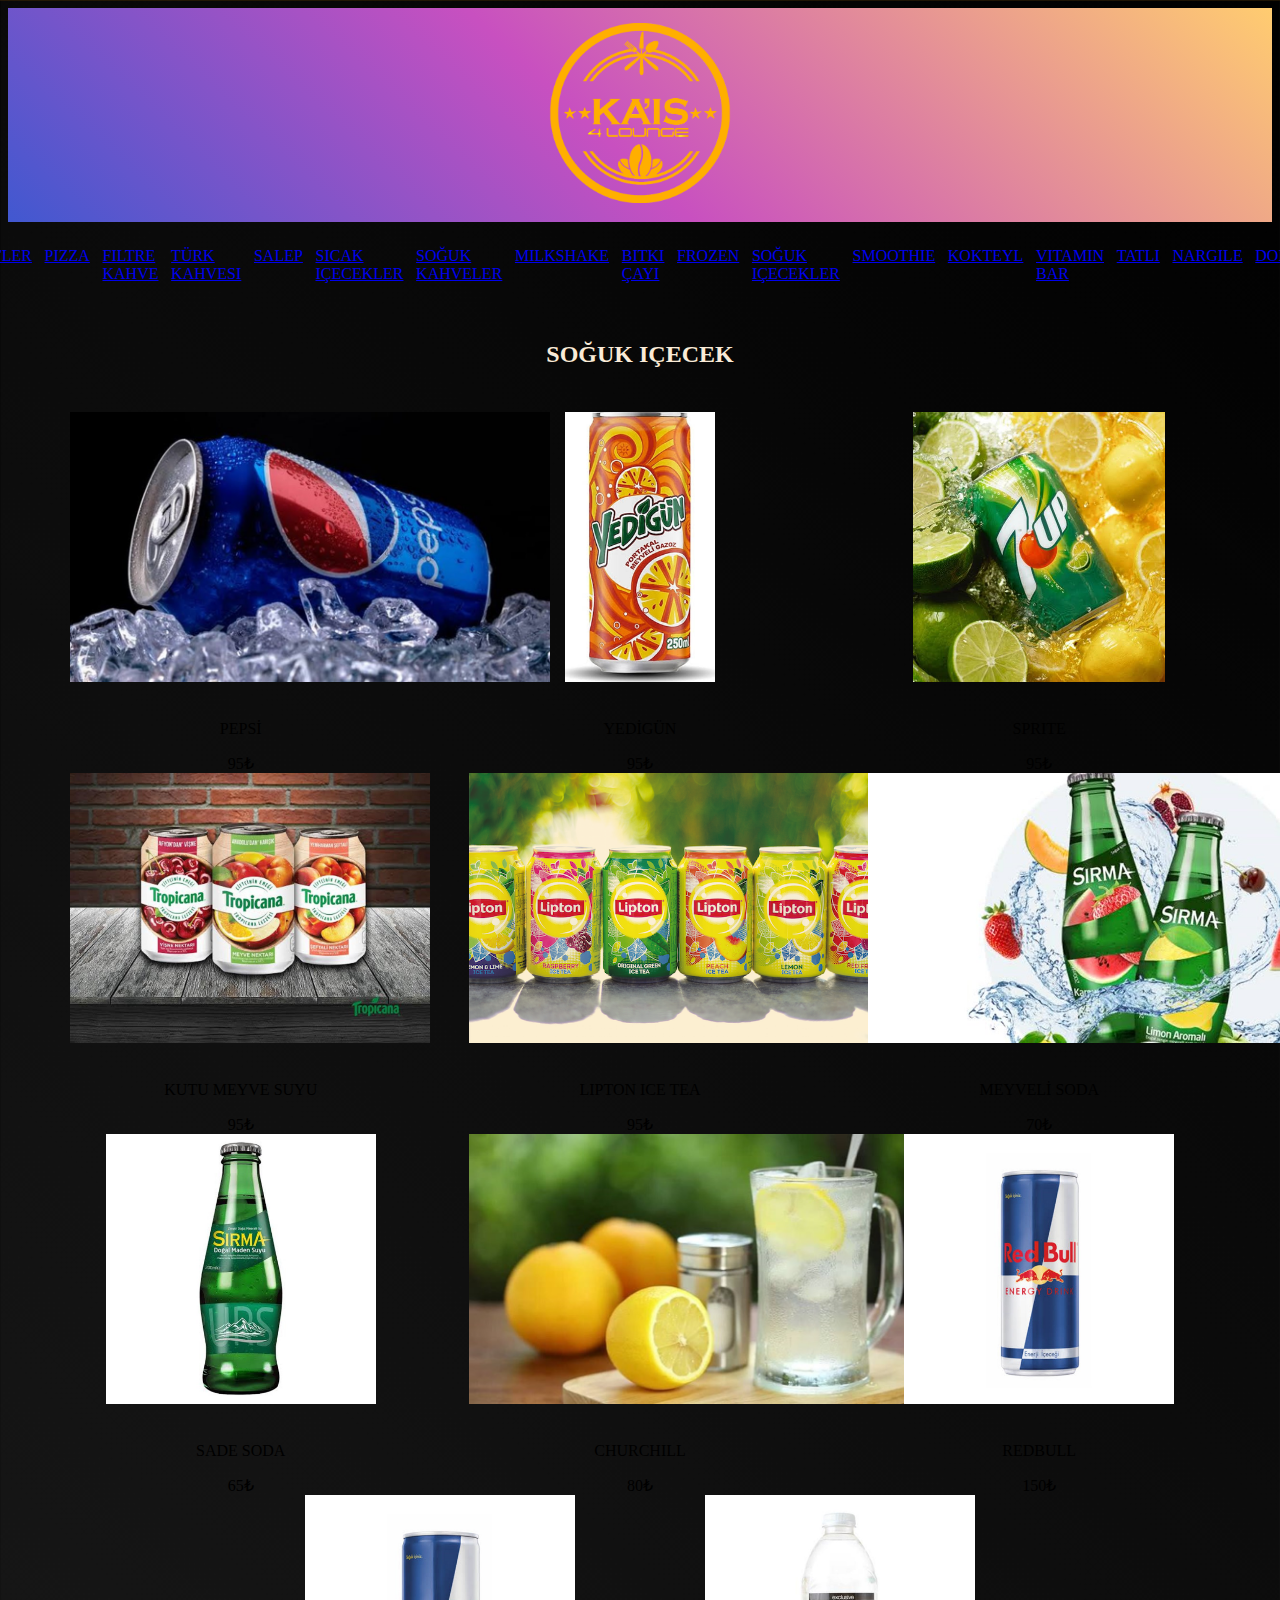
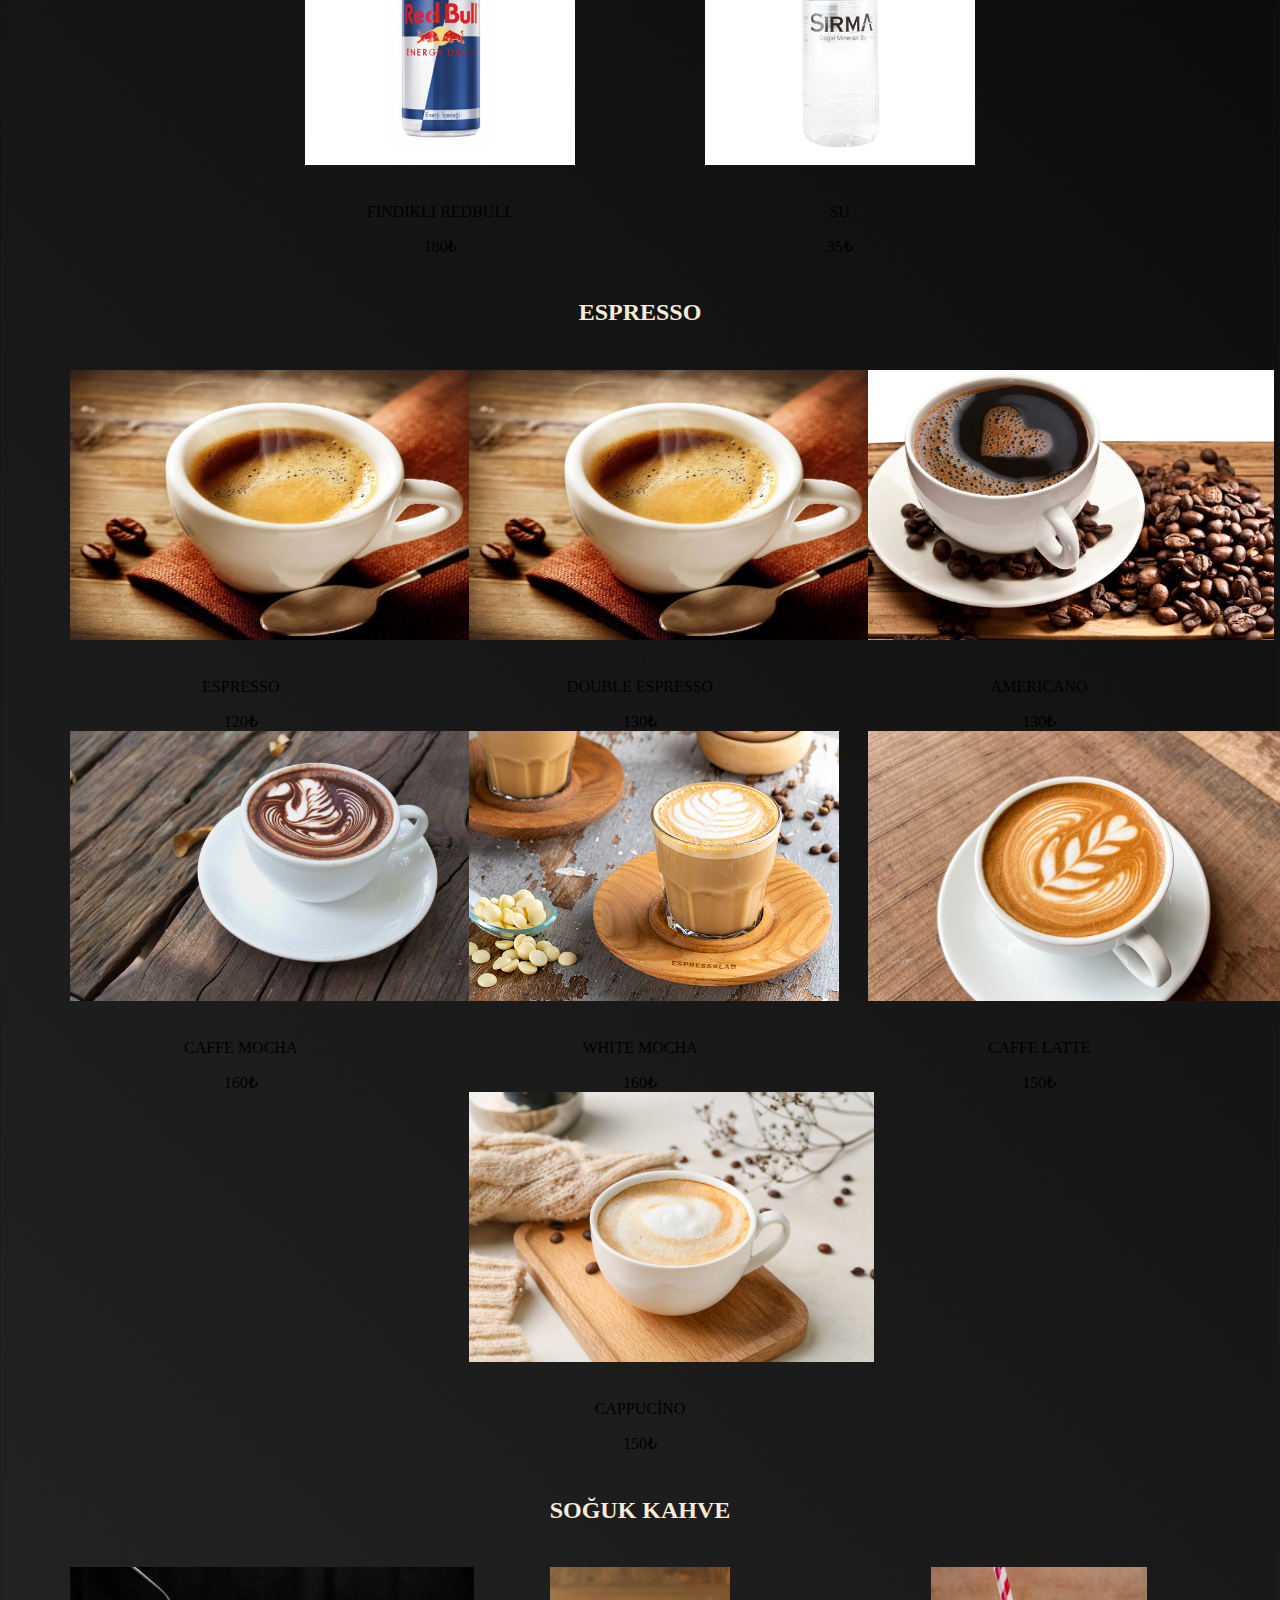
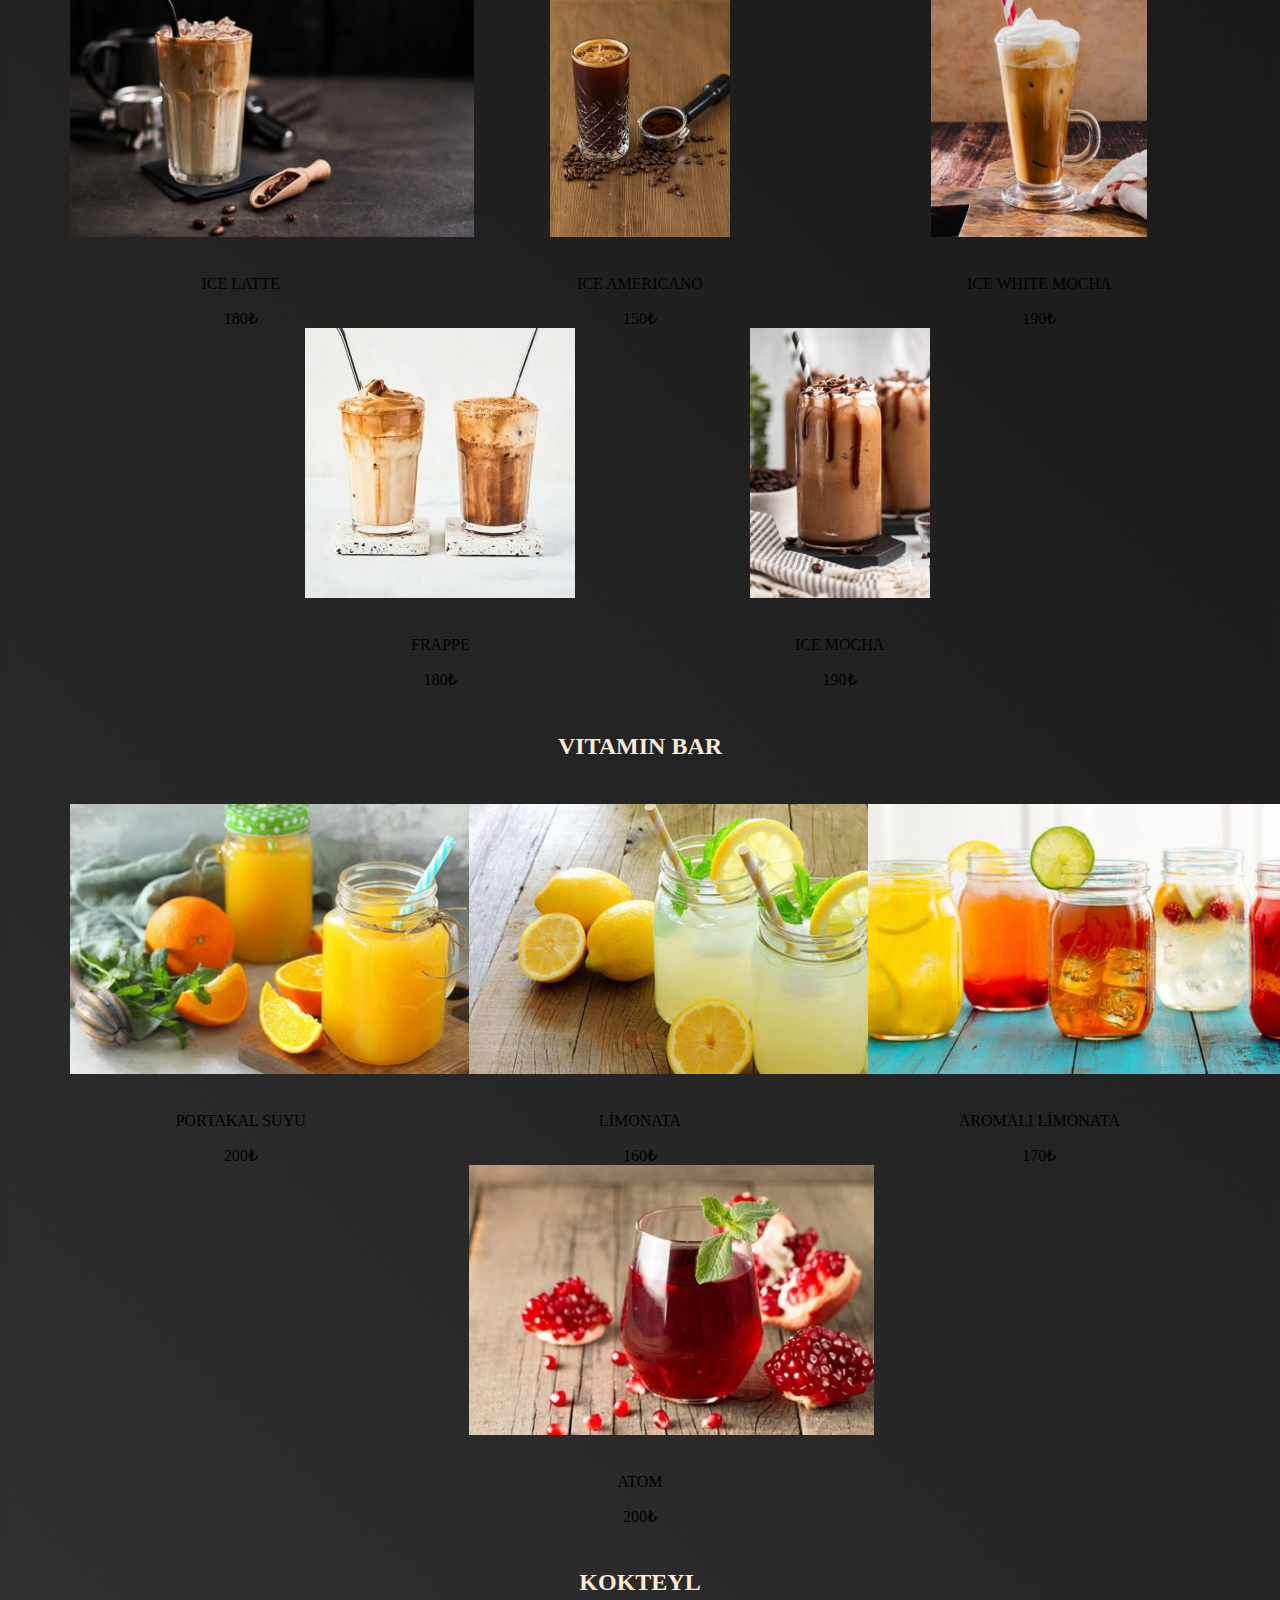
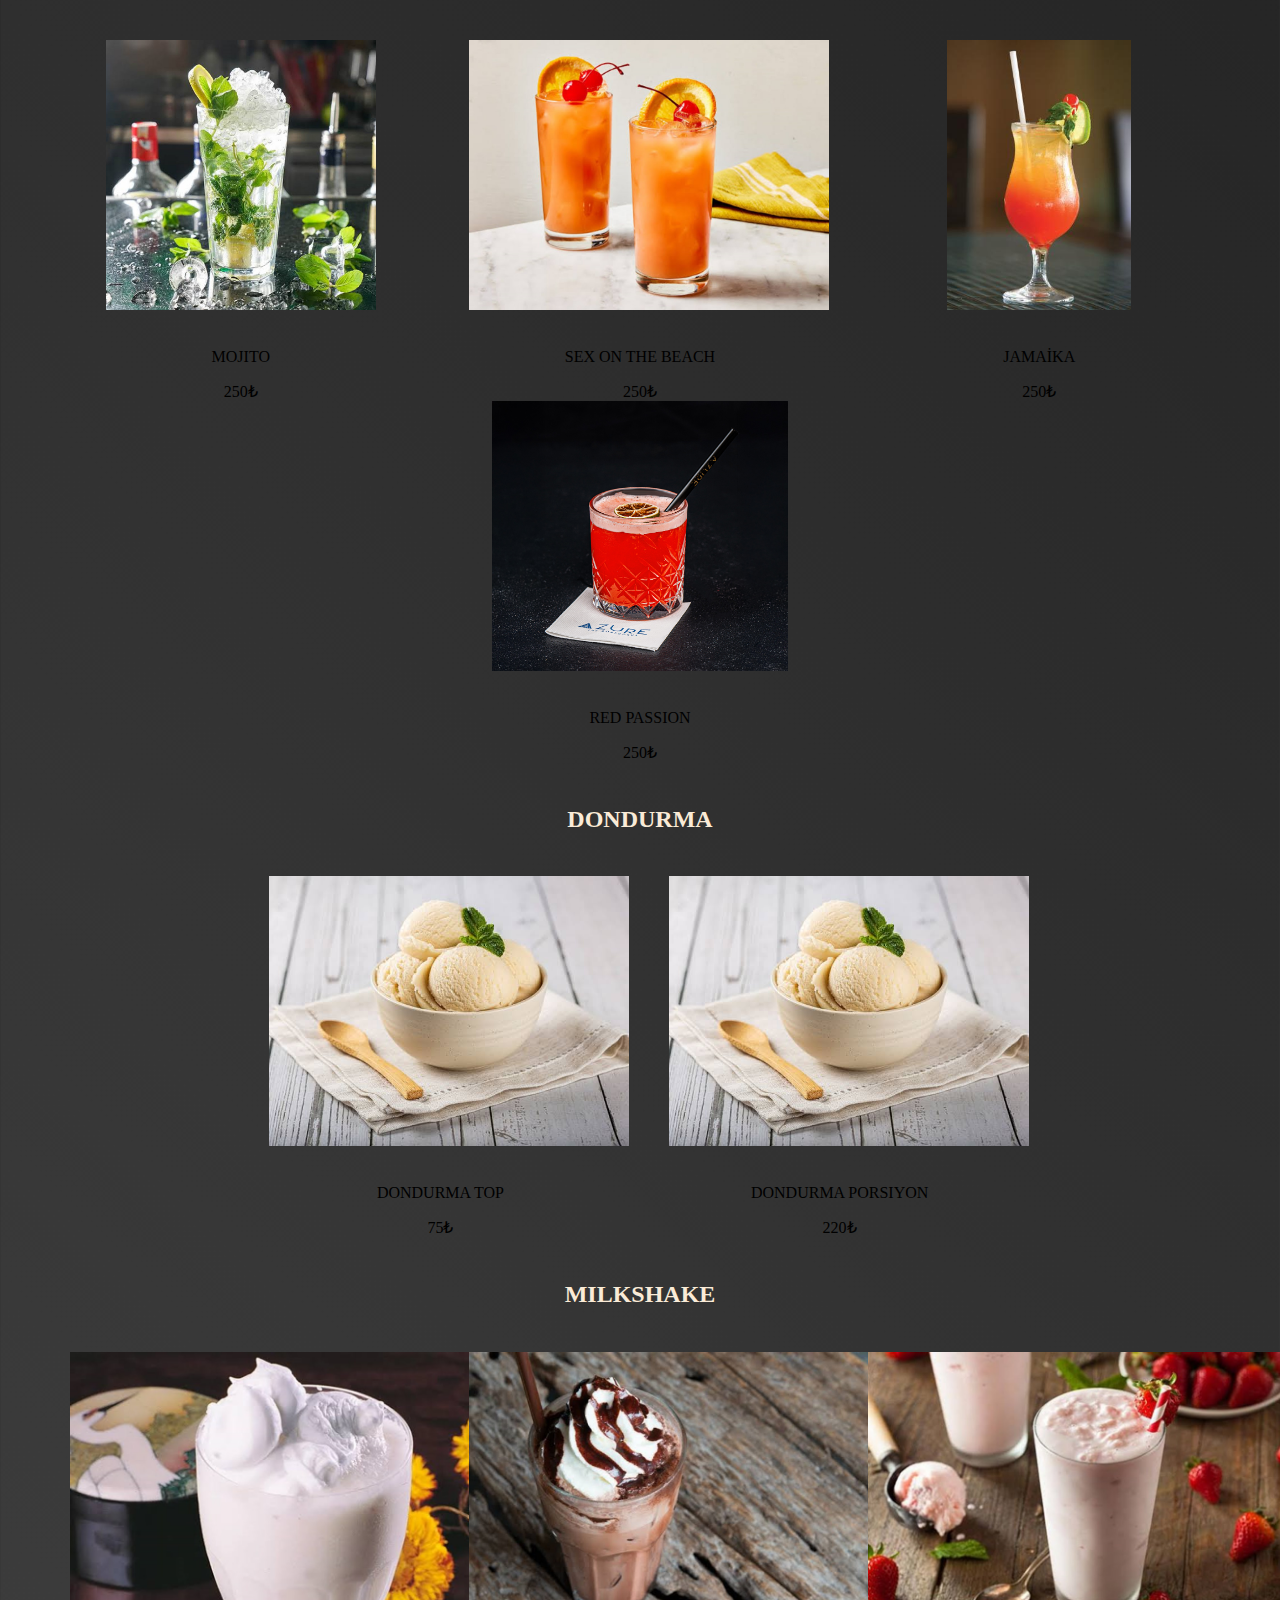
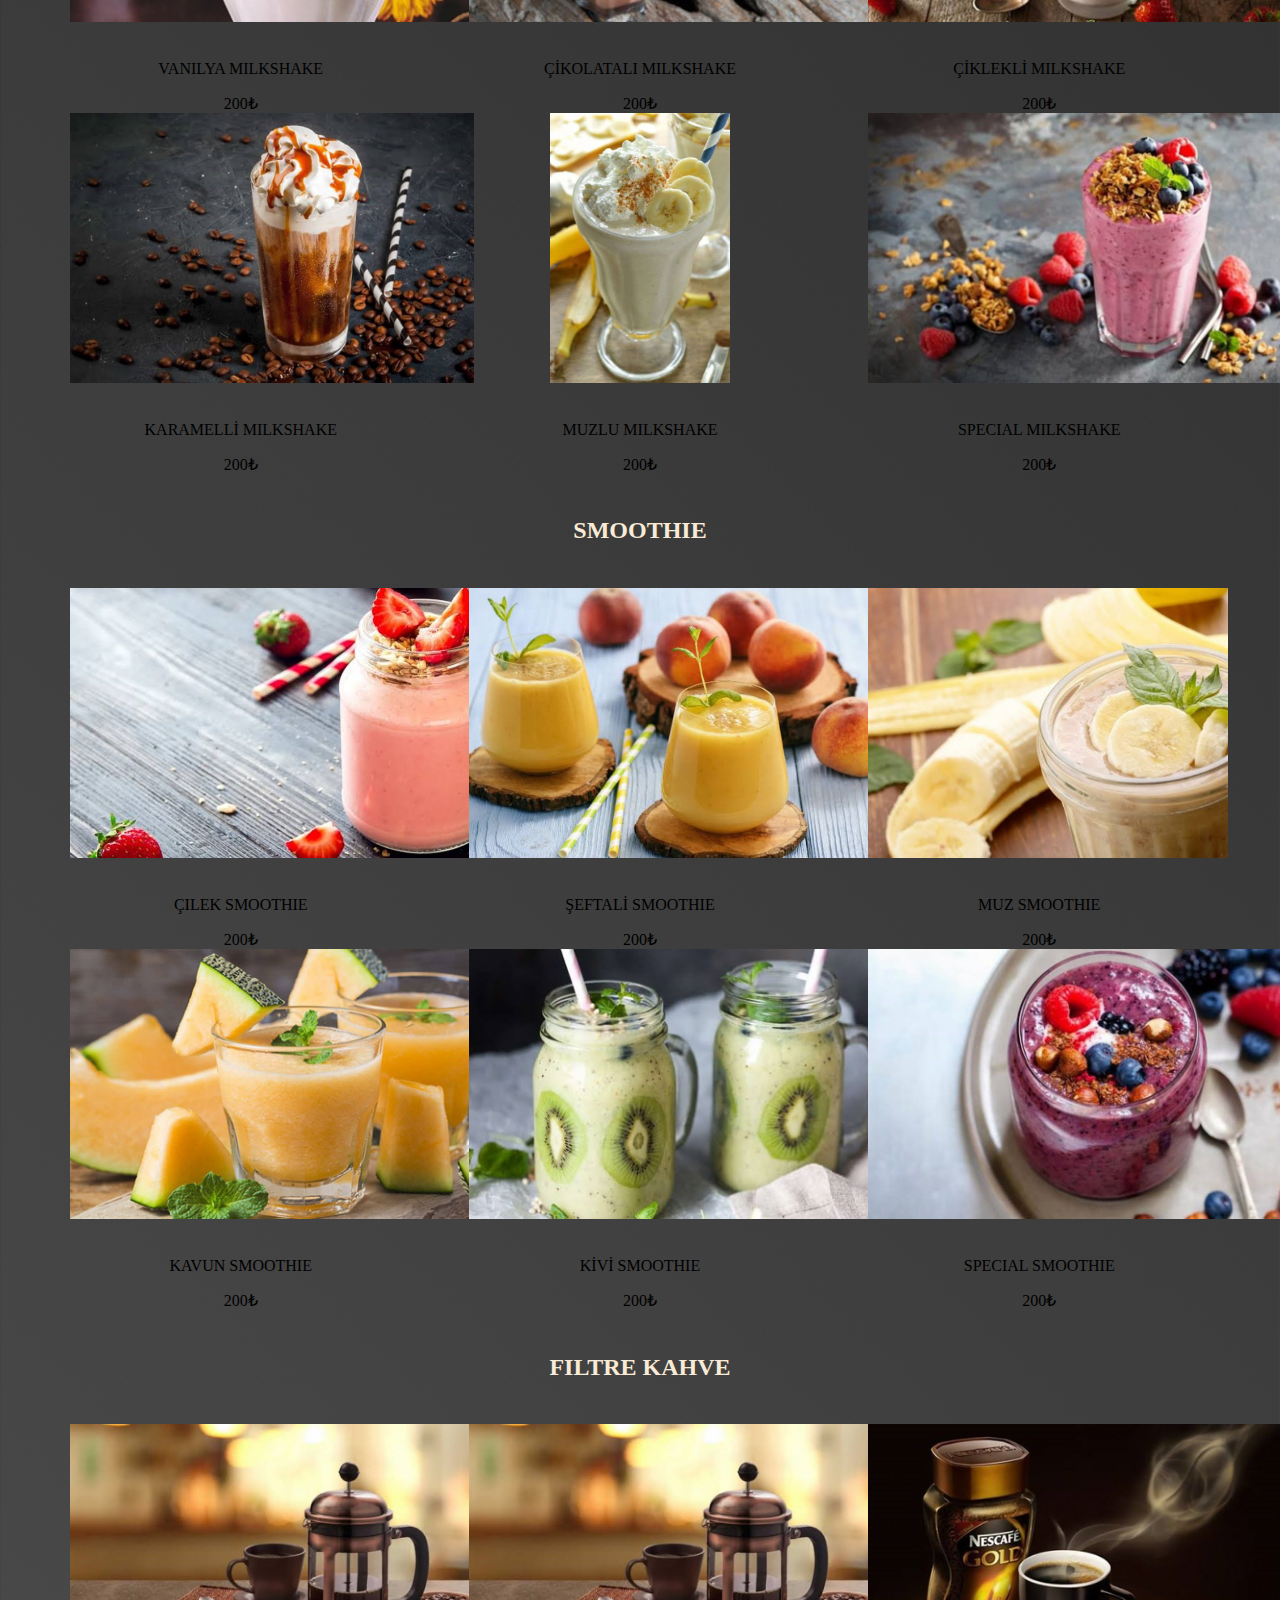
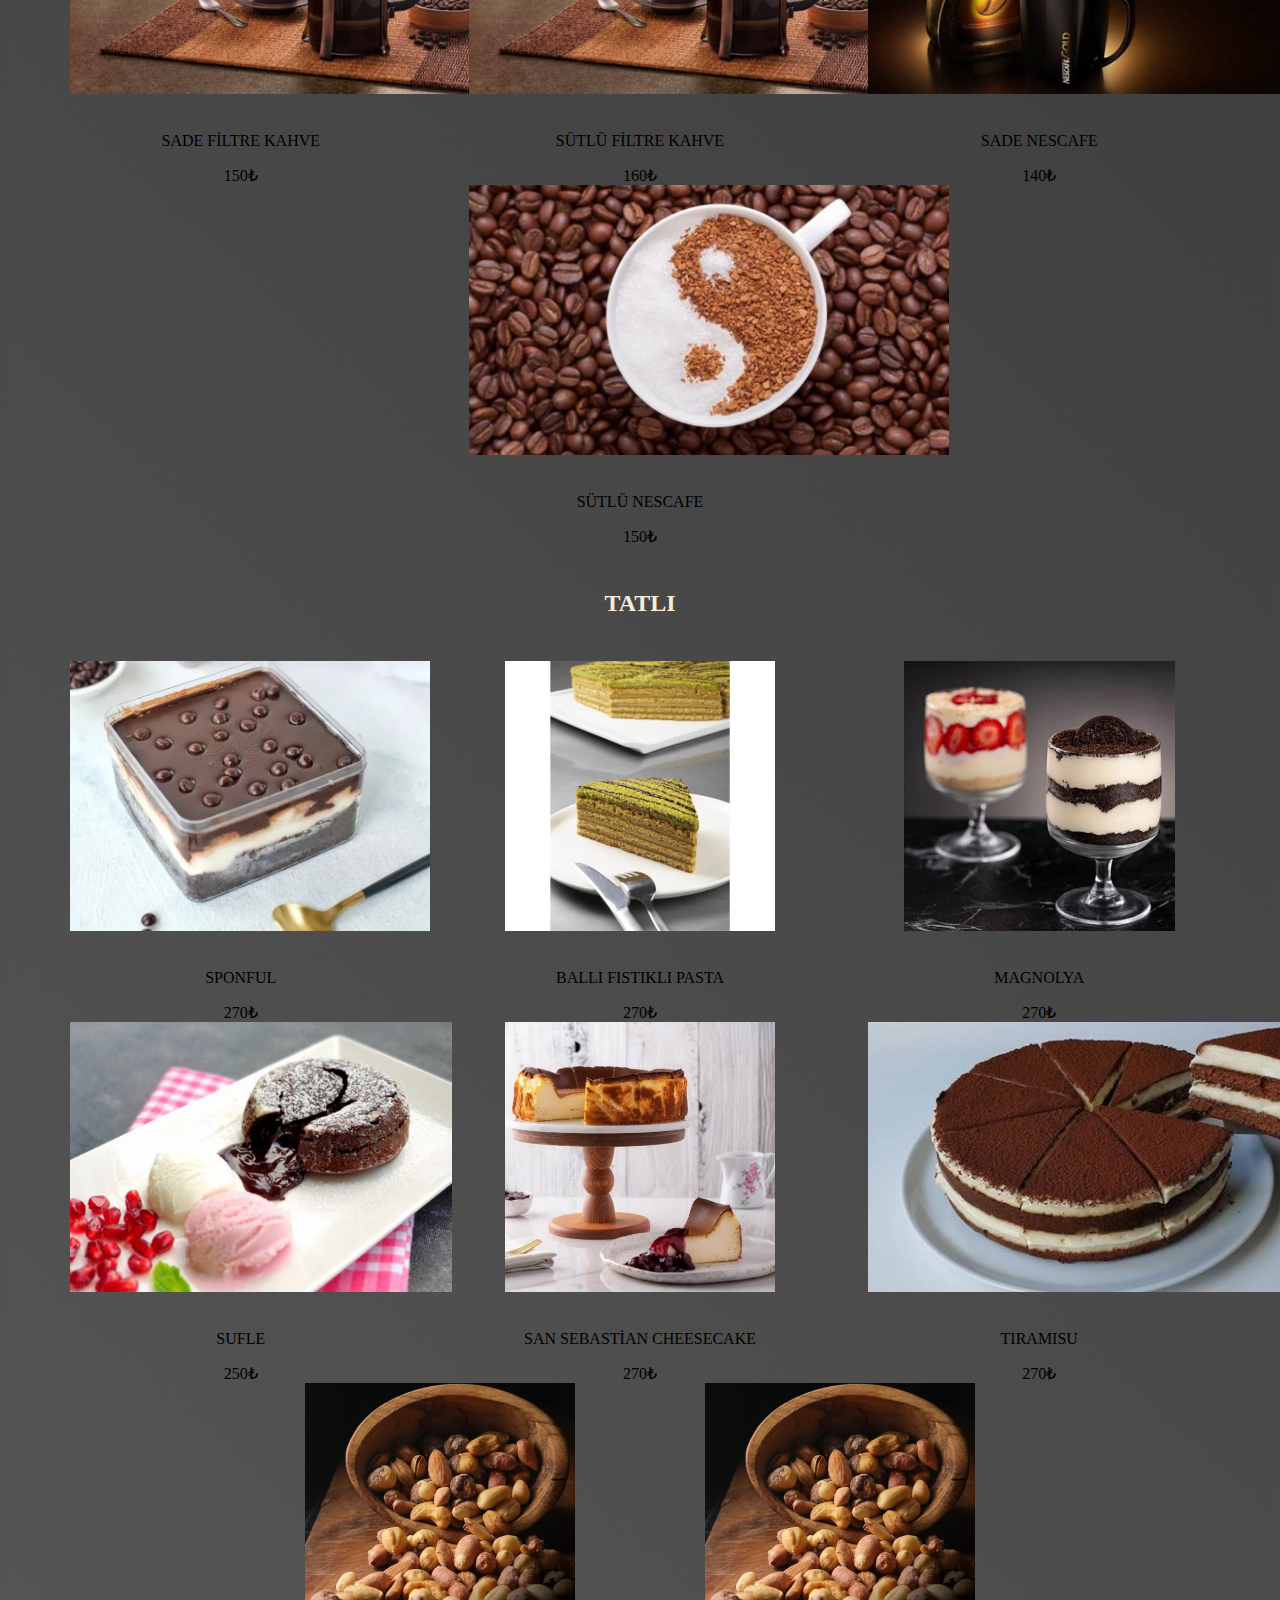
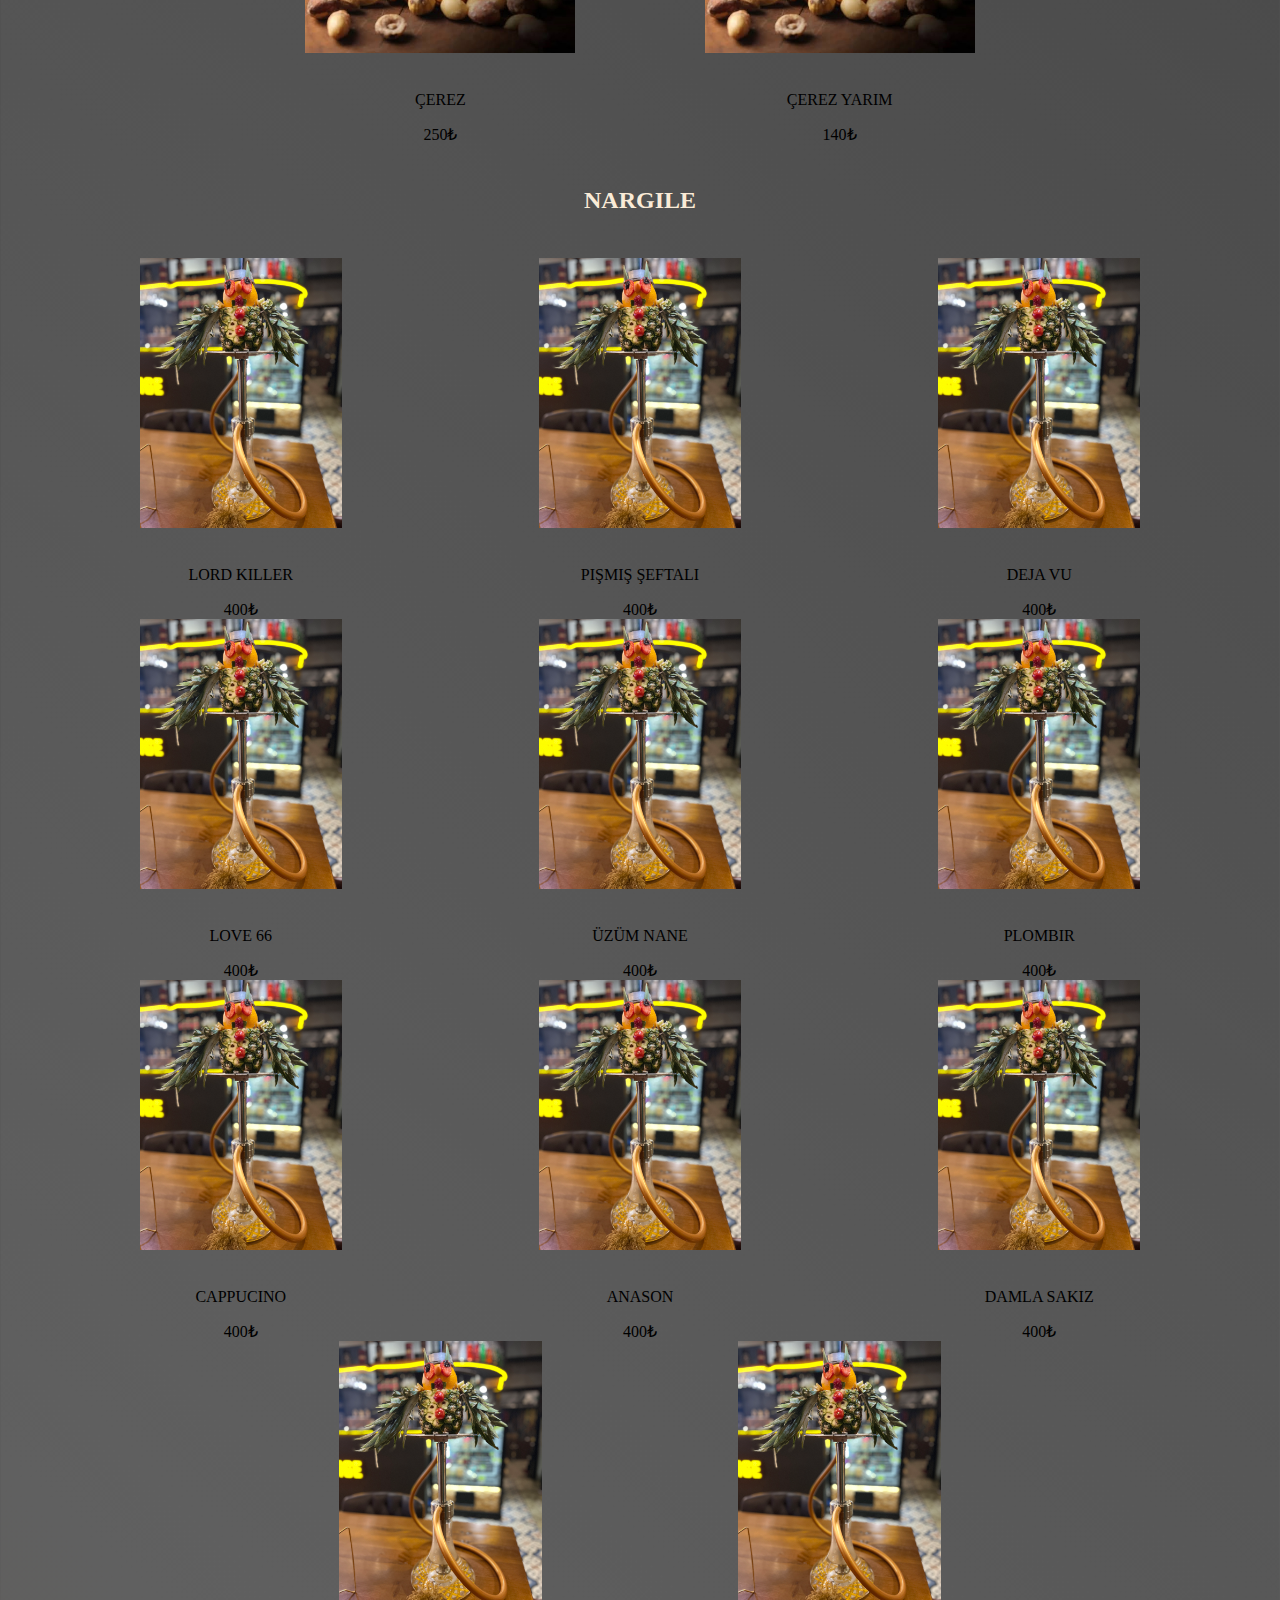
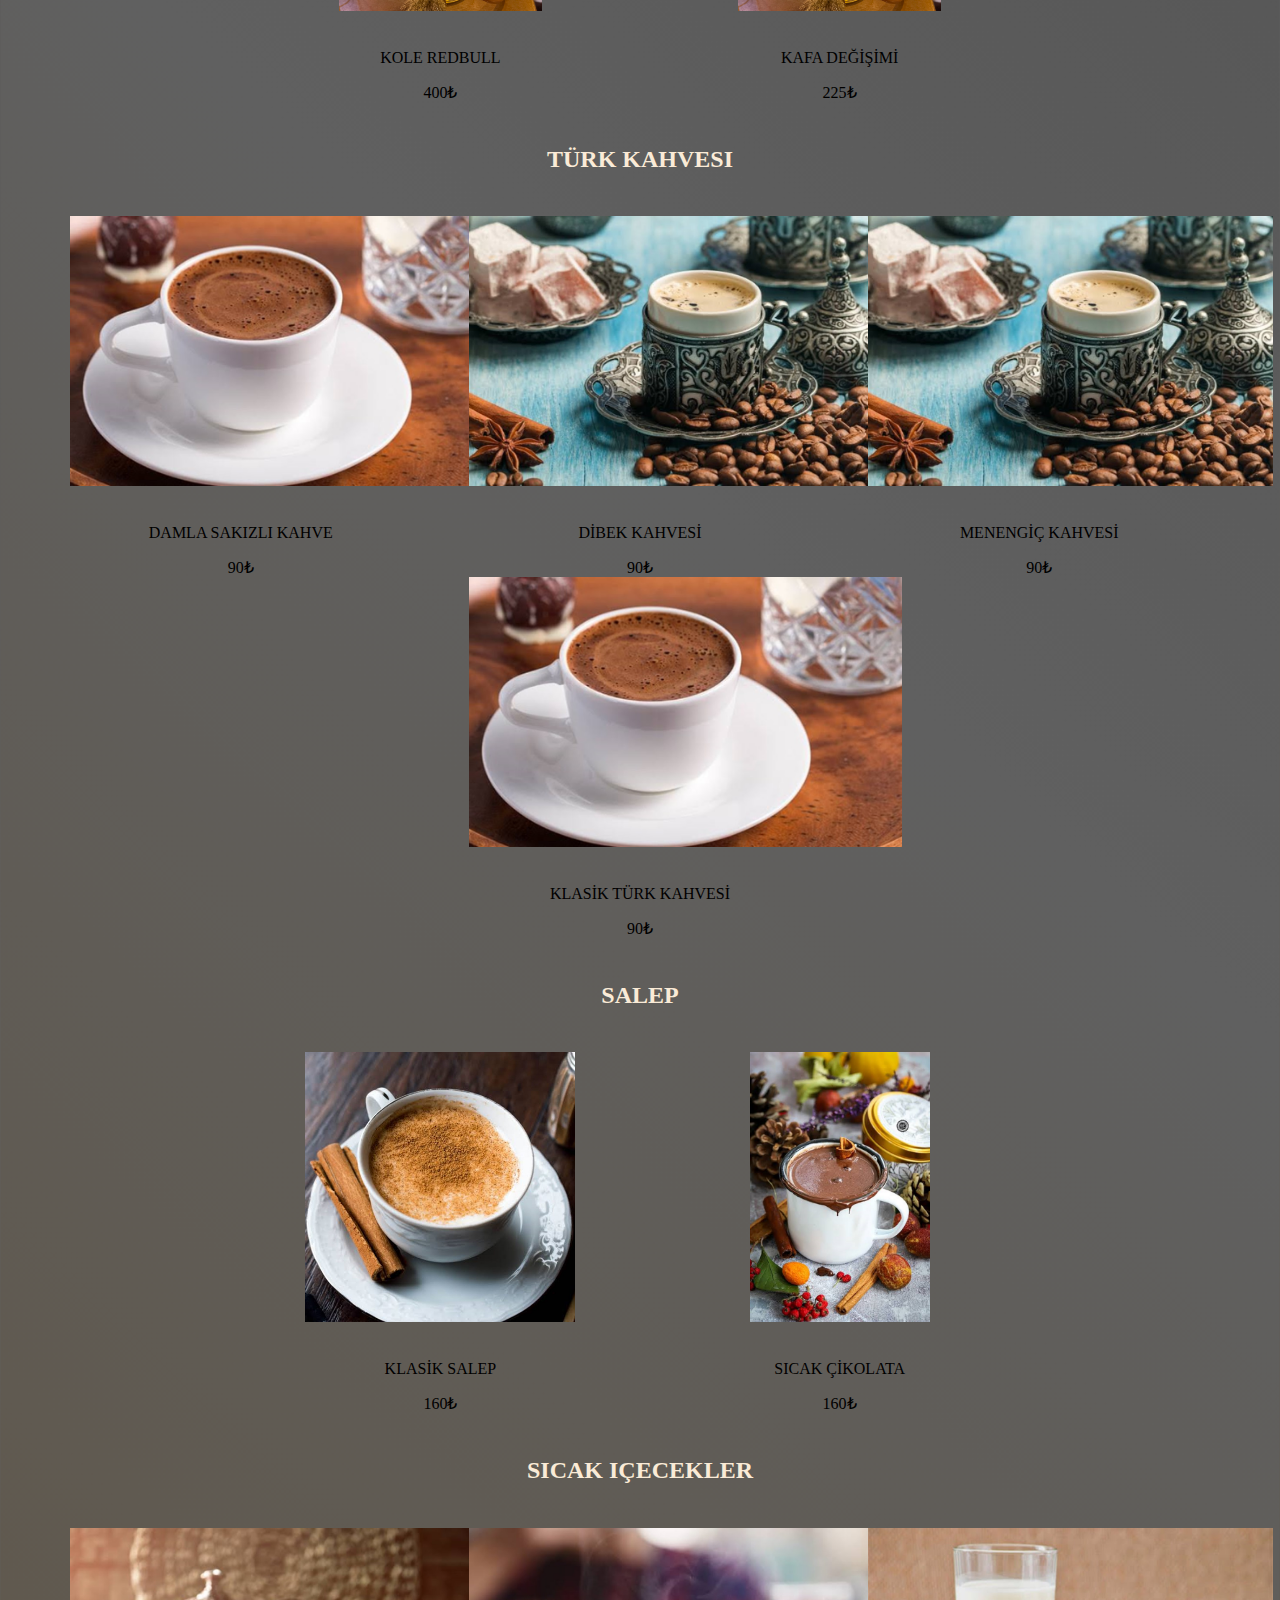
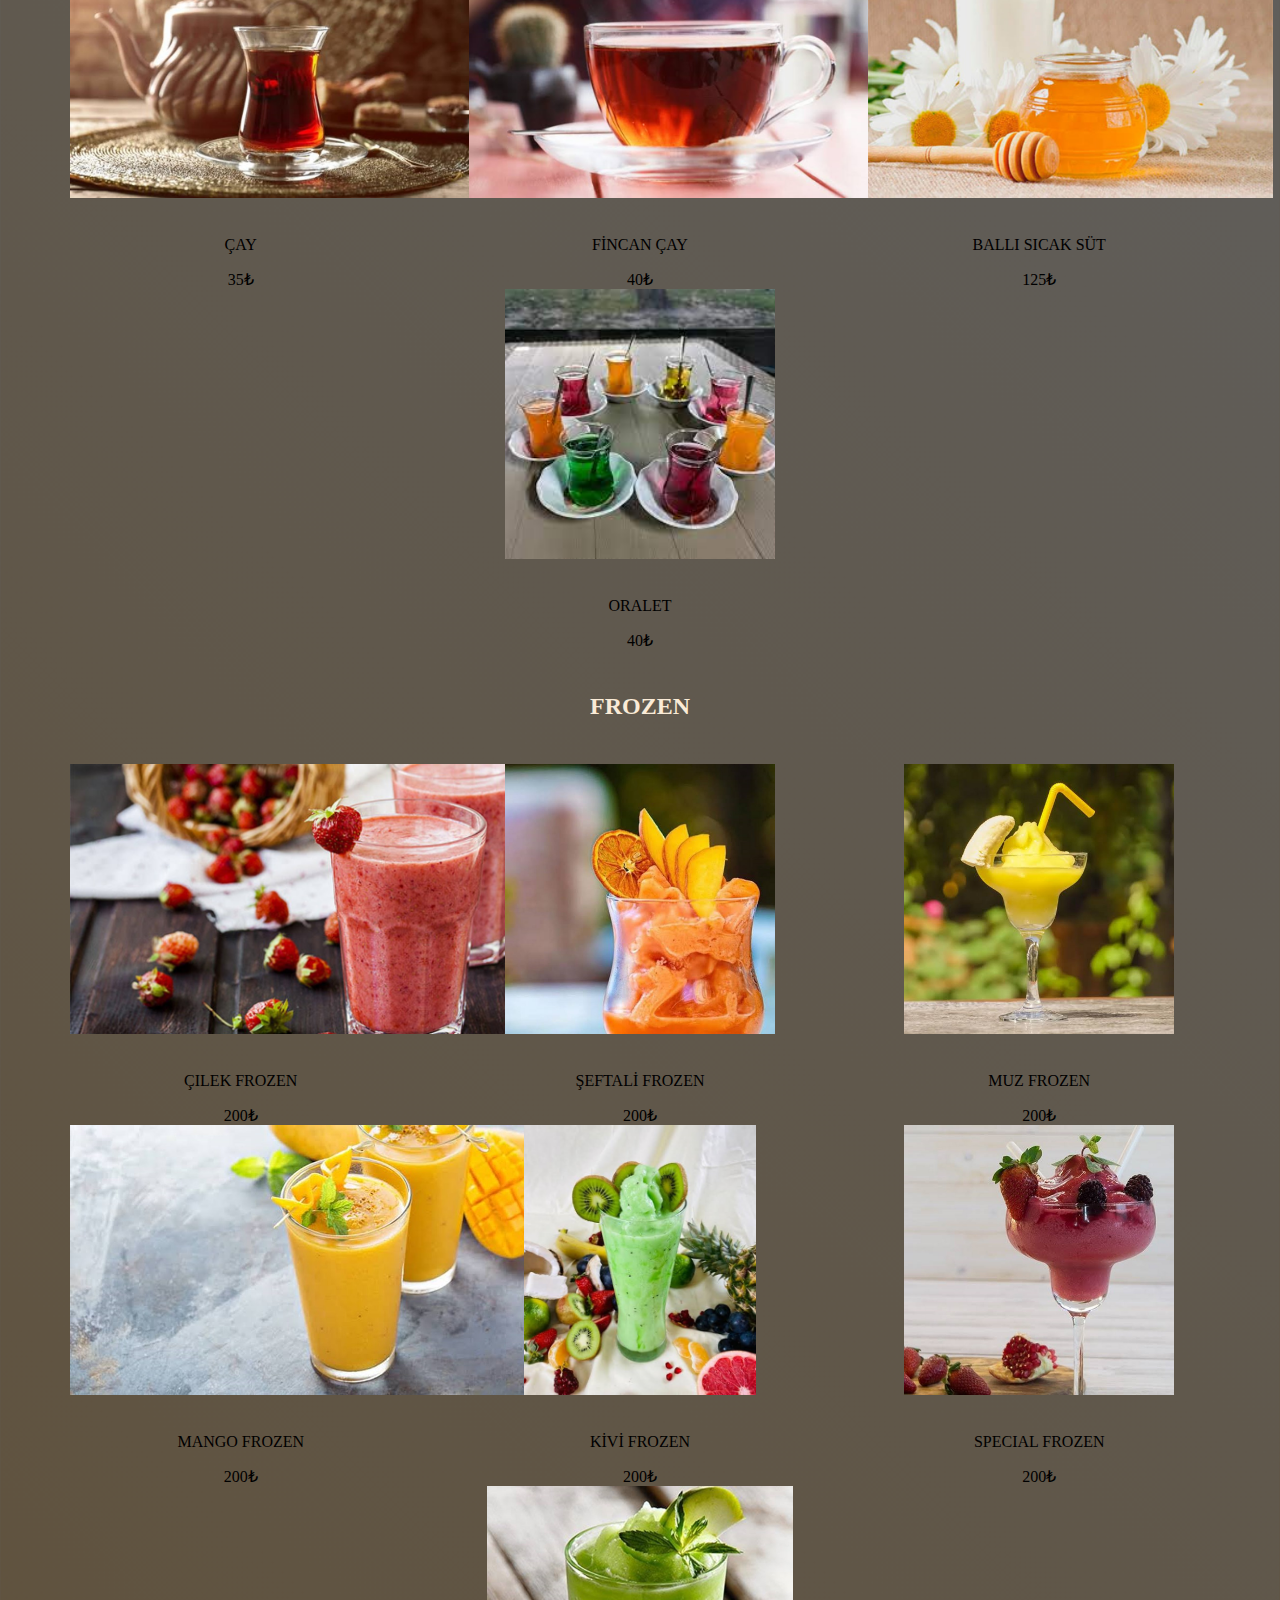
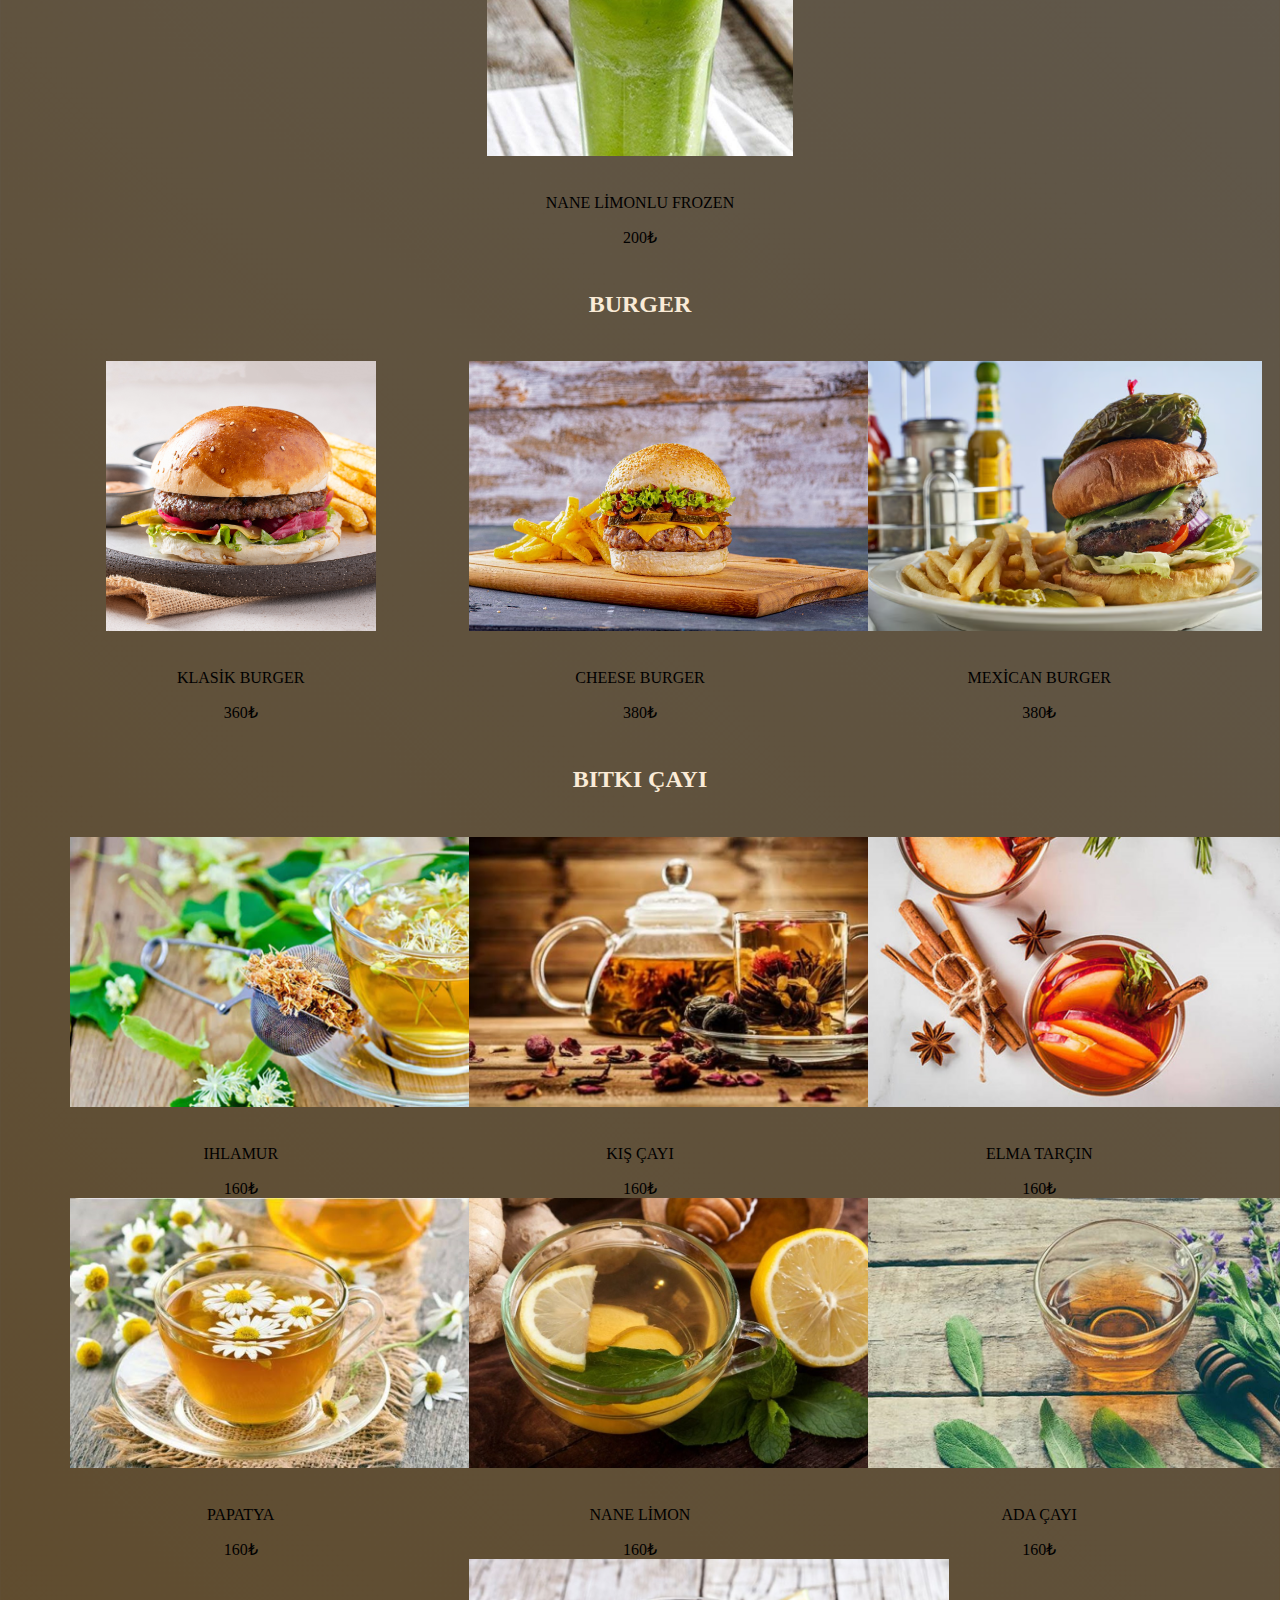
<file: products.html>
<!DOCTYPE html>
<html lang="en">
<head>
    <meta charset="UTF-8">
    <meta name="viewport" content="width=device-width, initial-scale=1.0">
    <link href="https://cdn.jsdelivr.net/npm/bootstrap@5.3.7/dist/css/bootstrap.min.css" rel="stylesheet" integrity="sha384-LN+7fdVzj6u52u30Kp6M/trliBMCMKTyK833zpbD+pXdCLuTusPj697FH4R/5mcr" crossorigin="anonymous">
    <link rel="stylesheet" href="style.css">
    <title>Kais4Lounge</title>
</head>
<body>
     <!-- Header -->
    <header>
        <a href="index.html">
<img src="images/kais-logo.png" alt="">
        </a>
        
    </header>
    <!-- End Header -->

    <!-- Categories -->
    <div class="category-buttons-container">
        <a class="btn btn-warning btn-lg" href="#0" role="button">tost</a>
        <a class="btn btn-warning btn-lg" href="#1" role="button">espresso</a>
        <a class="btn btn-warning btn-lg" href="#2" role="button">burger</a>
        <a class="btn btn-warning btn-lg" href="#3" role="button">aparatifler</a>
        <a class="btn btn-warning btn-lg" href="#4" role="button">pizza</a>
        <a class="btn btn-warning btn-lg" href="#5" role="button">filtre kahve</a>
        <a class="btn btn-warning btn-lg" href="#6" role="button">türk kahvesi</a>
        <a class="btn btn-warning btn-lg" href="#7" role="button">salep</a>
        <a class="btn btn-warning btn-lg" href="#8" role="button">sıcak içecekler</a>
        <a class="btn btn-warning btn-lg" href="#9" role="button">soğuk kahveler</a>
        <a class="btn btn-warning btn-lg" href="#10" role="button">milkshake</a>
        <a class="btn btn-warning btn-lg" href="#11" role="button">bitki çayı</a>
        <a class="btn btn-warning btn-lg" href="#12" role="button">frozen</a>
        <a class="btn btn-warning btn-lg" href="#13" role="button">soğuk içecekler</a>
        <a class="btn btn-warning btn-lg" href="#14" role="button">smoothie</a>
        <a class="btn btn-warning btn-lg" href="#15" role="button">kokteyl</a>
        <a class="btn btn-warning btn-lg" href="#16" role="button">vitamin bar</a>
        <a class="btn btn-warning btn-lg" href="#17" role="button">tatlı</a>
        <a class="btn btn-warning btn-lg" href="#18" role="button">nargile</a>
        <a class="btn btn-warning btn-lg" href="#19" role="button">dondurma</a>
        <a class="btn btn-warning btn-lg" href="#20" role="button">ana yemek</a>
        <a class="btn btn-warning btn-lg" href="#21" role="button">makarna</a>
        <a class="btn btn-warning btn-lg" href="#22" role="button">wrap</a>

    </div>

    <!-- End Categories -->

    <div class="big-container" id="big-container">
        

    </div>
    
</body>
<script src="script.js"></script>
</html>
</file>
<file: style.css>
body {
    text-transform: uppercase;
    background-image: linear-gradient(43deg, #603a01 0%, #606060 44%, #000000 100%);
}

header{
    min-height: 20vh;
    max-height: 30vh;
    text-align: center;
    padding: 15px;
    background-image: linear-gradient(43deg, #4158D0 0%, #C850C0 46%, #FFCC70 100%);
}

header img{
    height: 20vh;
    object-fit: cover;
}

.food-category {
    text-align: center;
    display: flex;
    flex-wrap: wrap;
    padding: 2%;
    gap: 5%;
    
    justify-content: center;
}

.food-category .card {
    flex: 0 auto;
    width: 30%;
    height: 30%;
    background-color: transparent;
}

.card img{
    height: 30vh;
    object-fit: cover;
}

.single-product-container{
    flex: 0 auto;
}

.big-container{
    display: flex;
    flex-direction: column;
    text-align: center;
    padding: 3%;
}
.category-buttons-container{
    display: flex;
    flex-wrap: nowrap;
    justify-content: center;
    gap: 1%;
    margin-top: 2%;
}
</file>
